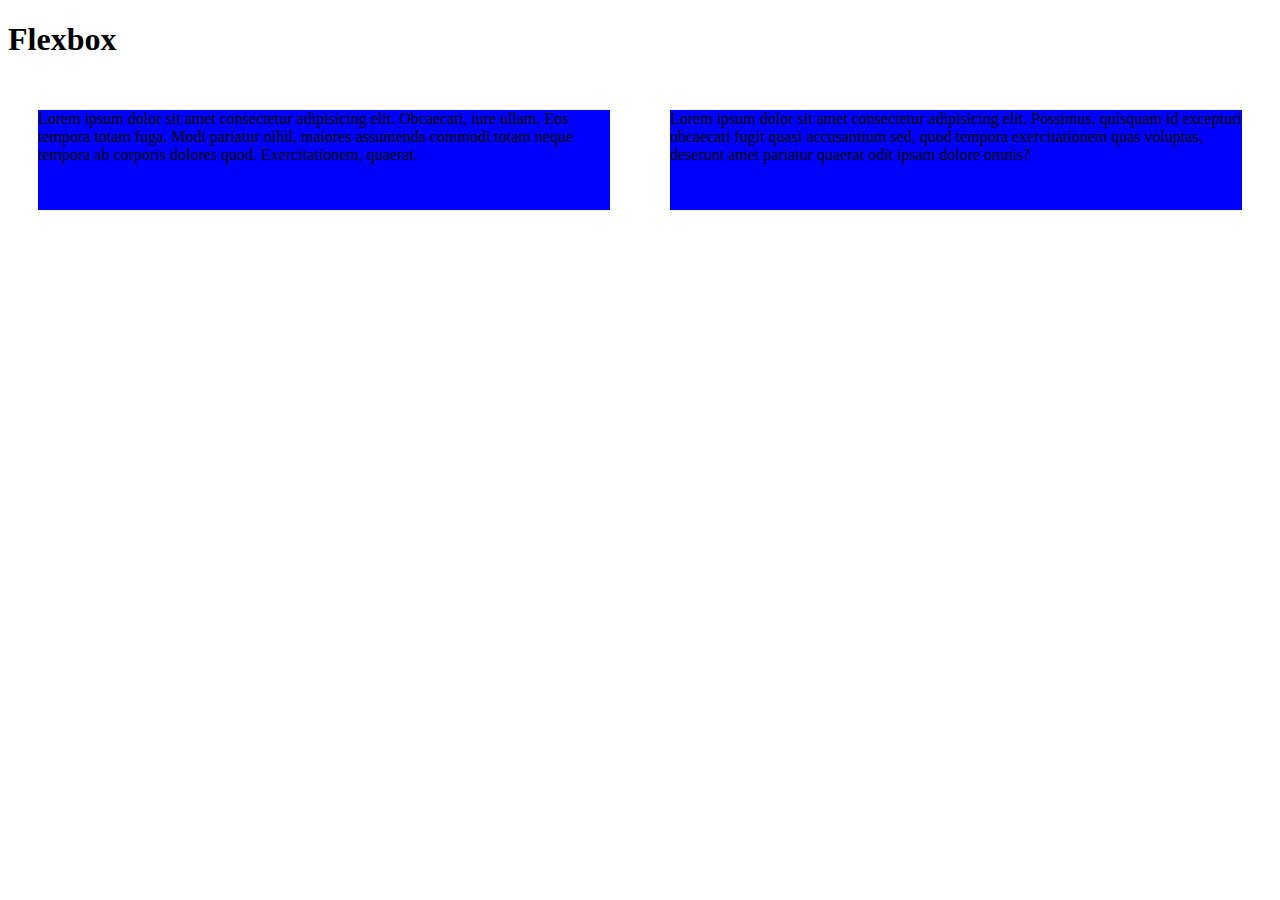
<file: shop.html>
<!DOCTYPE html>
<html lang="en">
  <head>
    <meta charset="UTF-8" />
    <meta name="viewport" content="width=device-width, initial-scale=1.0" />
    <title>Shop</title>
    <link rel="stylesheet" href="shop.css" />
  </head>
  <body>
    <h1>Flexbox</h1>
    <div class="flex-container">
      <div class="card">
        Lorem ipsum dolor sit amet consectetur adipisicing elit. Obcaecati, iure
        ullam. Eos tempora totam fuga. Modi pariatur nihil, maiores assumenda
        commodi totam neque tempora ab corporis dolores quod. Exercitationem,
        quaerat.
      </div>
      <div class="card">
        Lorem ipsum dolor sit amet consectetur adipisicing elit. Possimus,
        quisquam id excepturi obcaecati fugit quasi accusantium sed, quod
        tempora exercitationem quas voluptas, deserunt amet pariatur quaerat
        odit ipsam dolore omnis?
      </div>
    </div>
  </body>
</html>
</file>
<file: shop.css>
.flex-container {
  display: flex;
}

.card {
  background: blue;
  border: 30px solid white;
  height: 100px;
  flex: 1;
}

.first {
  flex: 2;
}

.second {
  flex: 0.5;
}
@media (max-width: 850px) {
  .card {
    font-size: 10px;
  }
}
</file>
